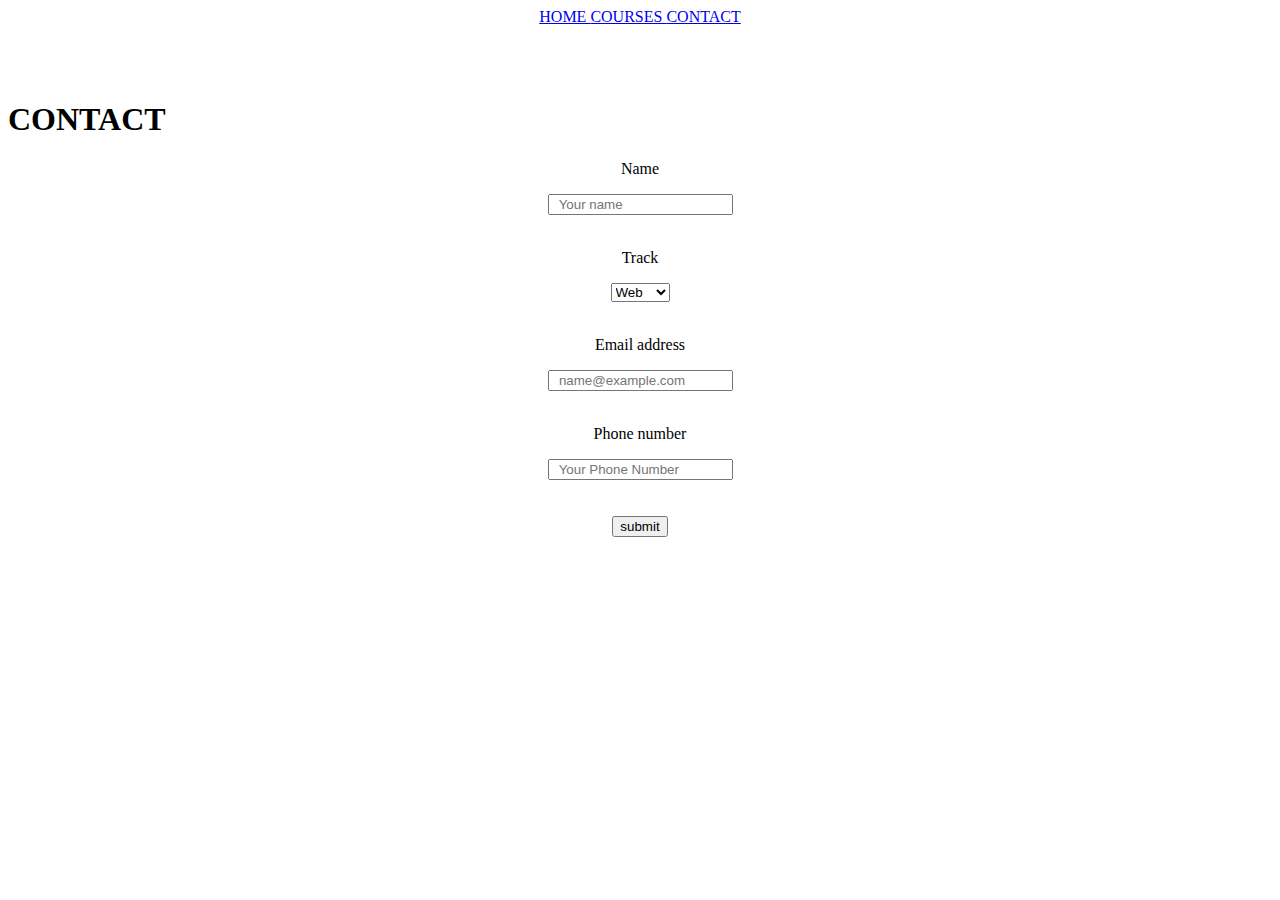
<file: contact.HTML>
<!DOCTYPE HTML>
<html>
<head>
       <title> final checkpoint</title>
       <link rel="stylesheet"  href="C:\Users\HP\Desktop\GoMyCode\style\style.css">
       <link rel="icon"  href="res\logo.png">
</head>

<body>
   
<center>

<a href="index.html" class="first">  HOME </a>  
<a href="courses.html" class="first"> COURSES </a> 
<a href="contact.html" class="first"> CONTACT </a>
</center>

<br/><br/><br/>

	<div class="titre">	</div>

	<h1 class="ombre"> CONTACT </h1>		
	


<center>
	<form>
<p > Name </p>	
<input class="contact" type="text" placeholder="  Your name"> <br/>
<br/>

<p> Track </p>

<select class="contact">
		<option > Web </option>
		<option> Game </option>
		<option> AI </option>
</select>

<br/>
<br/>

<p> Email address </p>
<input class="contact" type="Email" placeholder="  name@example.com"> <br/>
<br/>
<p > Phone number  </p>
<input class="contact" type="number" placeholder="  Your Phone Number"> <br/>
<br/>
<br/>

<input id="ok" type="submit" value="submit">
</form>
</center>







</body>
<script src="C:\Users\HP\Desktop\GoMyCode\js\main.js"></script>
</html>
</file>
